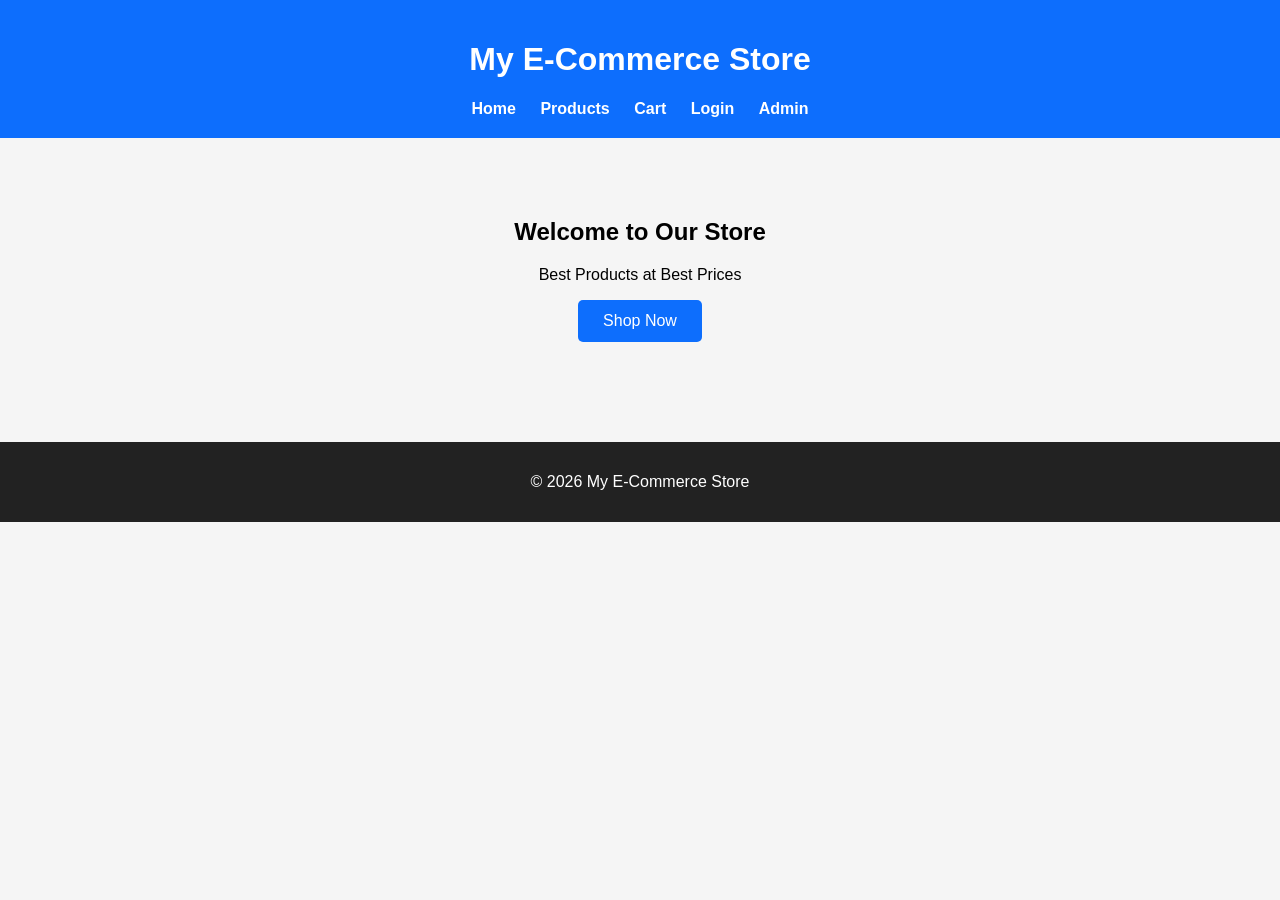
<file: index.html>
<!DOCTYPE html>
<html lang="en">
<head>
<meta charset="UTF-8">
<meta name="viewport" content="width=device-width, initial-scale=1.0">
<title>E-Commerce Store</title>
<link rel="stylesheet" href="style.css">
</head>

<body>

<header>
<h1>My E-Commerce Store</h1>

<nav>
<a href="index.html">Home</a>
<a href="products.html">Products</a>
<a href="cart.html">Cart</a>
<a href="login.html">Login</a>
<a href="admin.html">Admin</a>
</nav>

</header>

<section class="banner">
<h2>Welcome to Our Store</h2>
<p>Best Products at Best Prices</p>
<a href="products.html">
<button>Shop Now</button>
</a>
</section>

<footer>
<p>© 2026 My E-Commerce Store</p>
</footer>

<script src="script.js"></script>

</body>
</html>
</file>
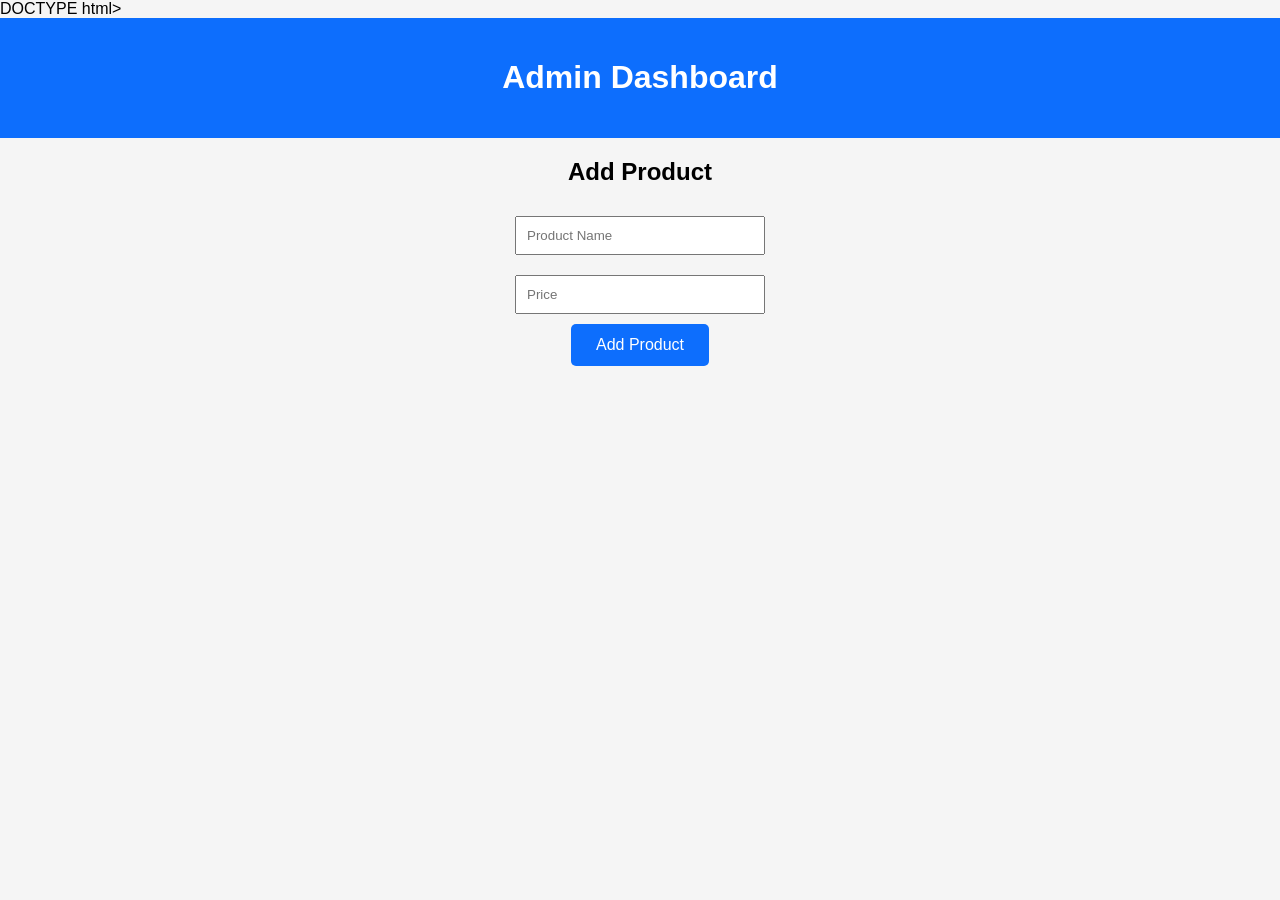
<file: admin.html>
DOCTYPE html>
<html>
<head>
<title>Admin Panel</title>
<link rel="stylesheet" href="style.css">
</head>

<body>

<header>
<h1>Admin Dashboard</h1>
</header>

<center>

<h2>Add Product</h2>

<input type="text" id="pname" placeholder="Product Name"><br>

<input type="number" id="price" placeholder="Price"><br>

<button onclick="adminProduct()">Add Product</button>

</center>

<script src="script.js"></script>

</body>
</html>
</file>
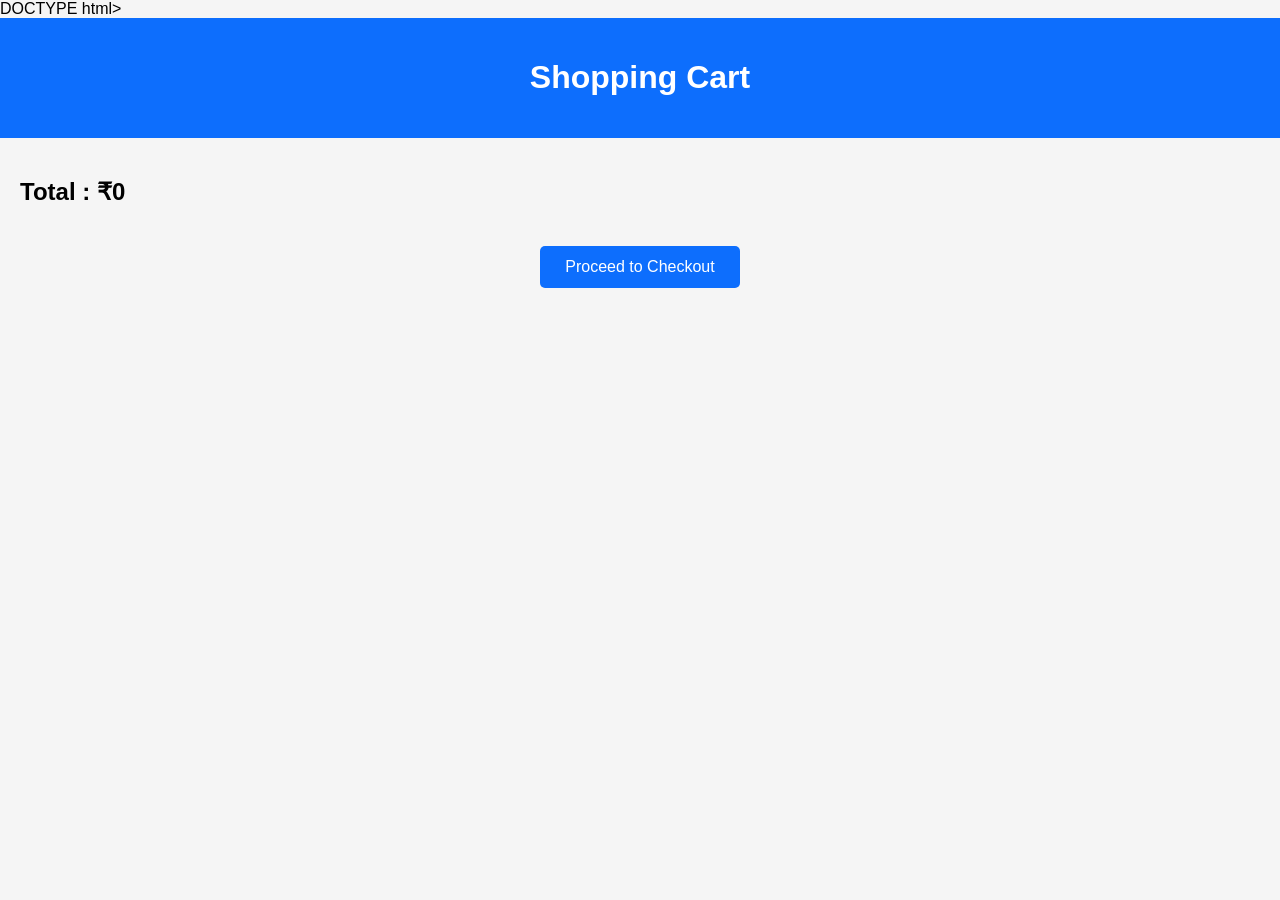
<file: cart.html>
DOCTYPE html>
<html>
<head>
<title>Cart</title>
<link rel="stylesheet" href="style.css">
</head>
<body>

<header>
<h1>Shopping Cart</h1>
</header>

<div id="cartItems" style="padding:20px;"></div>

<center>
<a href="checkout.html">
<button>Proceed to Checkout</button>
</a>
</center>

<script src="script.js"></script>

</body>
</html>
</file>
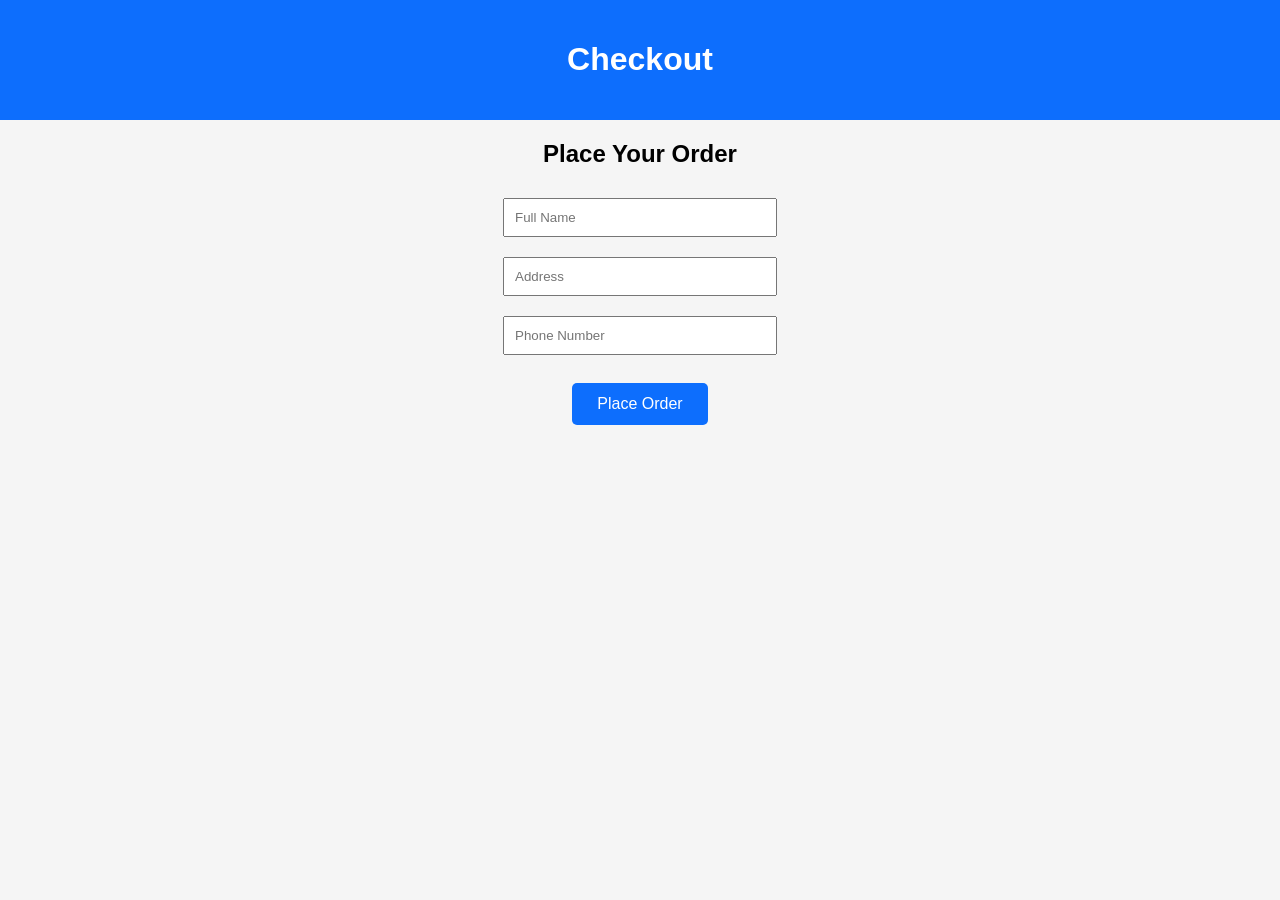
<file: checkout.html>
<!DOCTYPE html>
<html>
<head>
<title>Checkout</title>
<link rel="stylesheet" href="style.css">
</head>

<body>

<header>
<h1>Checkout</h1>
</header>

<center>

<h2>Place Your Order</h2>

<input type="text" placeholder="Full Name"><br>

<input type="text" placeholder="Address"><br>

<input type="text" placeholder="Phone Number"><br><br>

<button onclick="placeOrder()">Place Order</button>

</center>

<script src="script.js"></script>

</body>
</html>
</file>
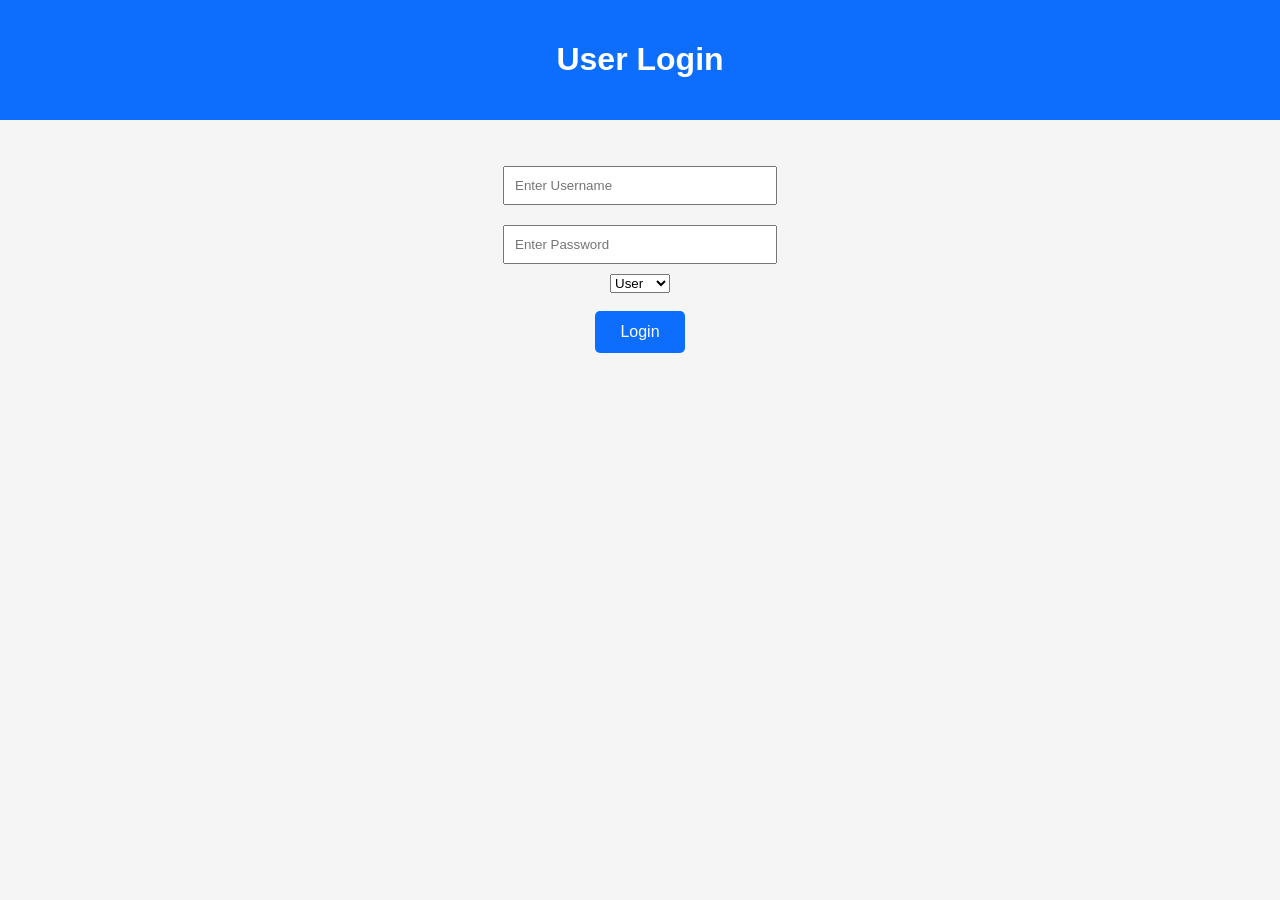
<file: login.html>
<!DOCTYPE html>
<html>
<head>
<title>Login</title>
<link rel="stylesheet" href="style.css">
</head>
<body>

<header>
<h1>User Login</h1>
</header>

<center>
<br><br>

<input type="text" id="username" placeholder="Enter Username"><br>

<input type="password" id="password" placeholder="Enter Password"><br>

<select id="role">
<option>User</option>
<option>Admin</option>
</select>

<br><br>

<button onclick="login()">Login</button>

</center>

<script src="script.js"></script>

</body>
</html>
</file>
<file: style.css>
body{
margin:0;
font-family:Arial;
background:#f5f5f5;
}

header{
background:#0d6efd;
color:white;
padding:20px;
text-align:center;
}

nav{
margin-top:10px;
}

nav a{
color:white;
text-decoration:none;
margin:10px;
font-weight:bold;
}

.banner{
text-align:center;
padding:60px;
}

button{
background:#0d6efd;
color:white;
padding:12px 25px;
border:none;
border-radius:5px;
font-size:16px;
cursor:pointer;
}

button:hover{
background:#084298;
}

.products{
display:flex;
justify-content:center;
flex-wrap:wrap;
gap:20px;
padding:20px;
}

.card{
background:white;
padding:20px;
width:220px;
text-align:center;
border-radius:10px;
box-shadow:0 0 10px lightgray;
}

.card img{
width:150px;
height:150px;
}

input{
padding:10px;
width:250px;
margin:10px;
}

footer{
background:#222;
color:white;
text-align:center;
padding:15px;
margin-top:40px;
}
</file>
